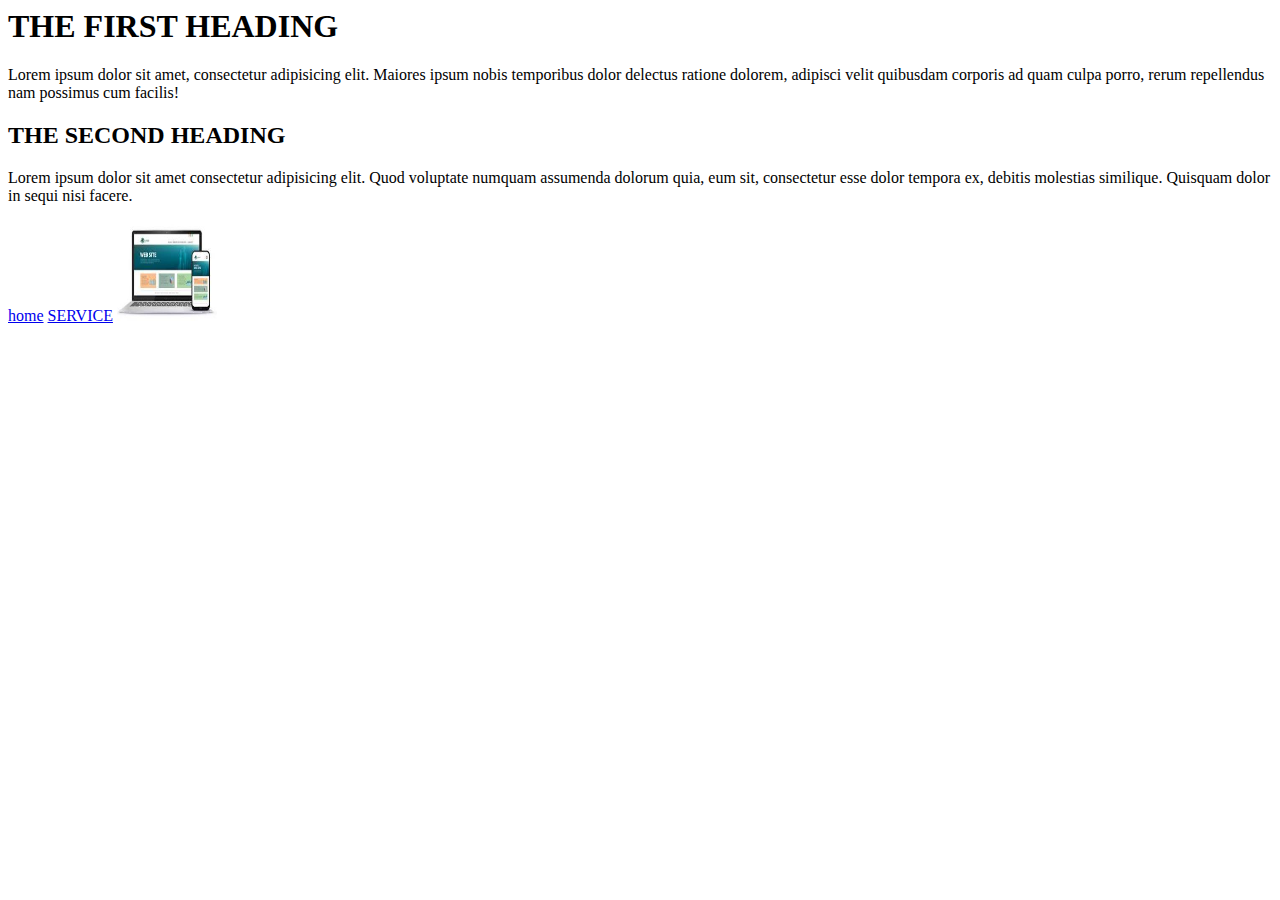
<file: index.html>
<html>
    <head>
        <title>HTML</title>
    </head>
    <BODY>
        <h1>THE FIRST HEADING</h1>
        <P>Lorem ipsum dolor sit amet, consectetur adipisicing elit. Maiores ipsum nobis temporibus dolor delectus ratione dolorem, 
            adipisci velit quibusdam corporis ad quam culpa porro, rerum repellendus nam possimus cum facilis!</P>
        <h2>THE SECOND HEADING</h2>
        <P>Lorem ipsum dolor sit amet consectetur adipisicing elit. Quod voluptate numquam assumenda dolorum quia, eum sit,
                consectetur esse dolor tempora ex, debitis molestias similique. Quisquam dolor in sequi nisi facere.
        </P>
        <!--Anchor tags -->
        <a href="./home.html">home</a>
        <a href="./service.html">SERVICE</a>
        <img src="../images/Untitled.jpeg" alt="THIS IS THE IMAGE" width="100PX" height="100PX">

    </BODY>
</html>
</file>
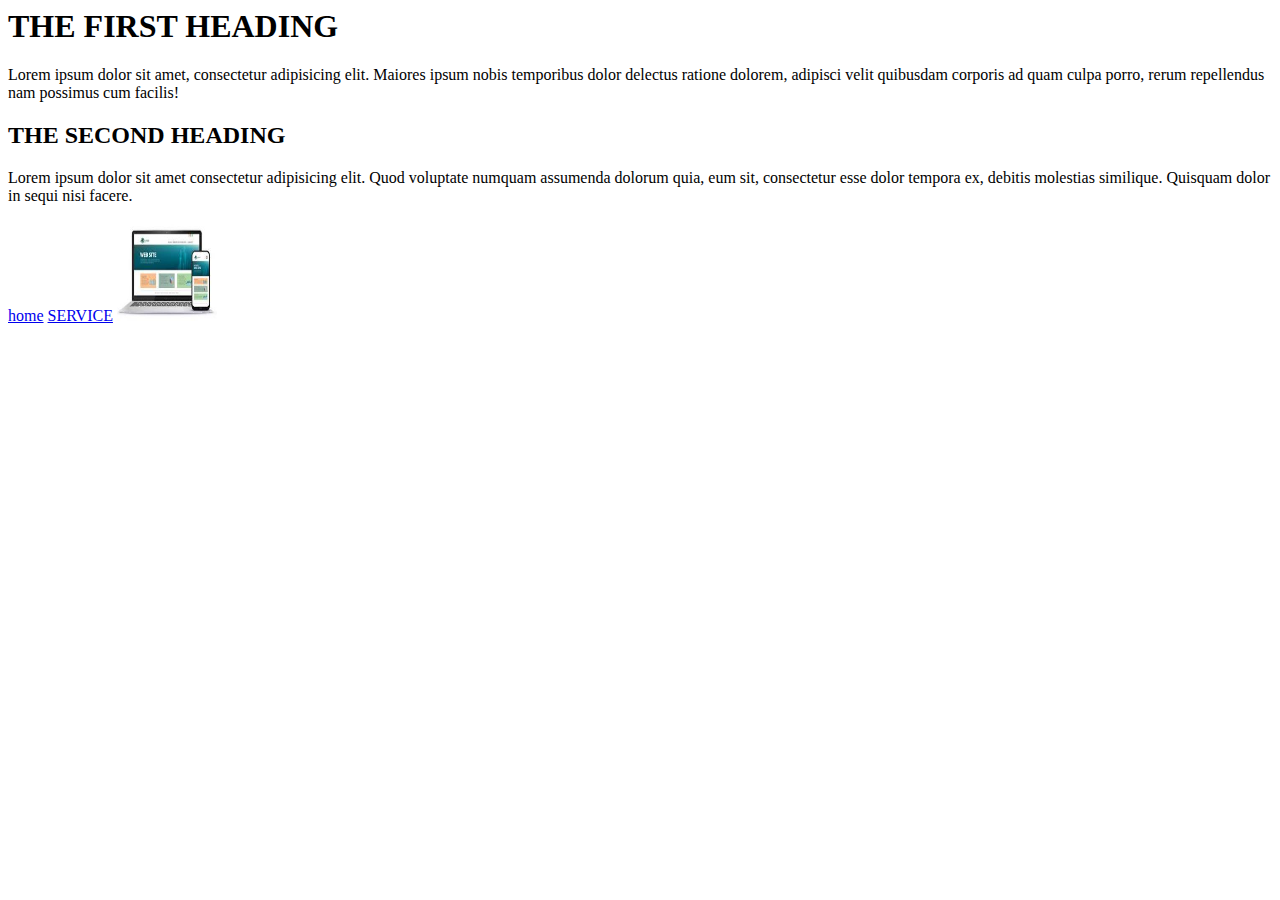
<file: 19-10-24/index.html>
<html>
    <head>
        <title>HTML</title>
    </head>
    <BODY>
        <h1>THE FIRST HEADING</h1>
        <P>Lorem ipsum dolor sit amet, consectetur adipisicing elit. Maiores ipsum nobis temporibus dolor delectus ratione dolorem, 
            adipisci velit quibusdam corporis ad quam culpa porro, rerum repellendus nam possimus cum facilis!</P>
        <h2>THE SECOND HEADING</h2>
        <P>Lorem ipsum dolor sit amet consectetur adipisicing elit. Quod voluptate numquam assumenda dolorum quia, eum sit,
                consectetur esse dolor tempora ex, debitis molestias similique. Quisquam dolor in sequi nisi facere.
        </P>
        <!--Anchor tags -->
        <a href="./home.html">home</a>
        <a href="./service.html">SERVICE</a>
        <img src="./images/Untitled.jpeg" alt="THIS IS THE IMAGE" width="100PX" height="100PX">

    </BODY>
</html>
</file>
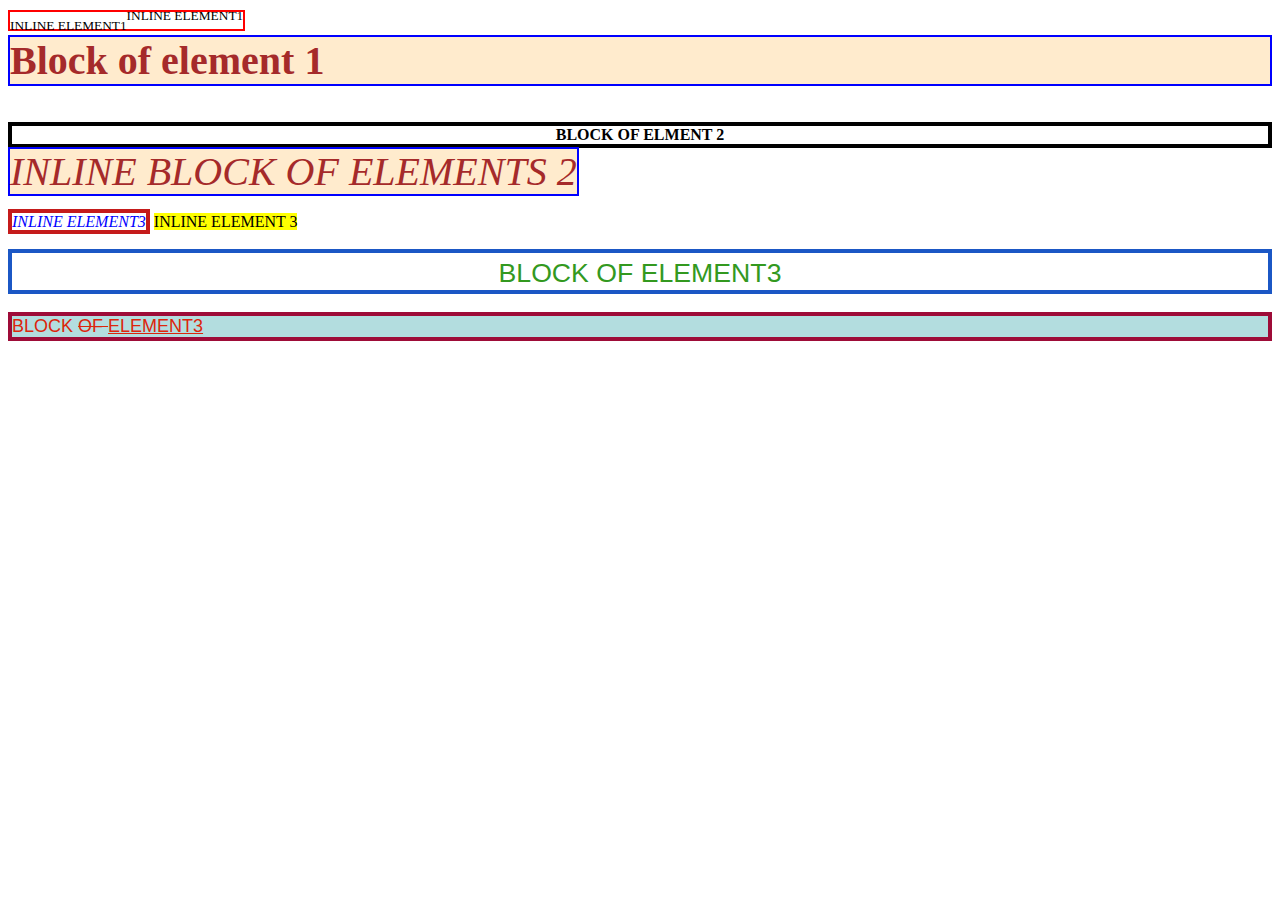
<file: 22-10-24/index.html>
<!DOCTYPE html>
<html lang="en">

<head>
    <meta charset="UTF-8">
    <meta name="viewport" content="width=device-width, initial-scale=1.0">
    <link rel="stylesheet" href="style.css">
    <title>INLINE AND BLOCK OF ELEMENT</title>
    <style>
        .first {
            border-width: 4px;
            border-color: rgb(197, 27, 27);
            border-style: solid;
            color: blue;
        }
        #second{
            border-width: 4px;
            border-color: rgb(27, 87, 197);
            text-align: center;
            border-style: solid;
            color: rgb(51, 153, 31);
            font-size: xx-large;
            font-family: 'Trebuchet MS', 'Lucida Sans Unicode', 'Lucida Grande', 'Lucida Sans', Arial, sans-serif;

        }
        /* span{
            border-width: 4px;
            border-color: rgb(197, 27, 27);
            border-style: solid;
            color: blu   #second{
            border-width: 4px;
            border-color: rgb(27, 87, 197);
            text-align: center;
            border-style: solid;
            color: rgb(51, 153, 31);
            font-size: xx-large;
            font-family: 'Trebuchet MS', 'Lucida Sans Unicode', 'Lucida Grande', 'Lucida Sans', Arial, sans-serif;

        

        } */
    </style>
</head>

<body>
    <!-- inline css -->
    <span style="border: 2px solid red;"><sub>INLINE ELEMENT1</sub><sup>INLINE ELEMENT1</sup></span>
    <div style="border: 2px solid blue; background-color: blanchedalmond; color:brown; font-size:40px;"><b>Block of element 1</b></div>
    <br><br>
    <DIV style="border-width: 4px;border-color:black;text-align: center; border-style:solid;"><strong>BLOCK OF ELMENT 2</strong></DIV>
    <SPAN style="border: 2px solid blue; background-color: blanchedalmond; color:brown; font-size:40px;"><i>INLINE BLOCK OF ELEMENTS 2</i></SPAN>

    <br><br>
    <SPAN class="first"><em>INLINE ELEMENT3</em></SPAN>
    <SPAN><mark> INLINE ELEMENT 3</mark></SPAN>
    <br><br>
    <DIV id="second"><small>BLOCK OF ELEMENT3</small></DIV>
    <br>
    <DIV class="third">BLOCK <del>OF </del><ins>ELEMENT3</ins></DIV>
</body>

</html>
</file>
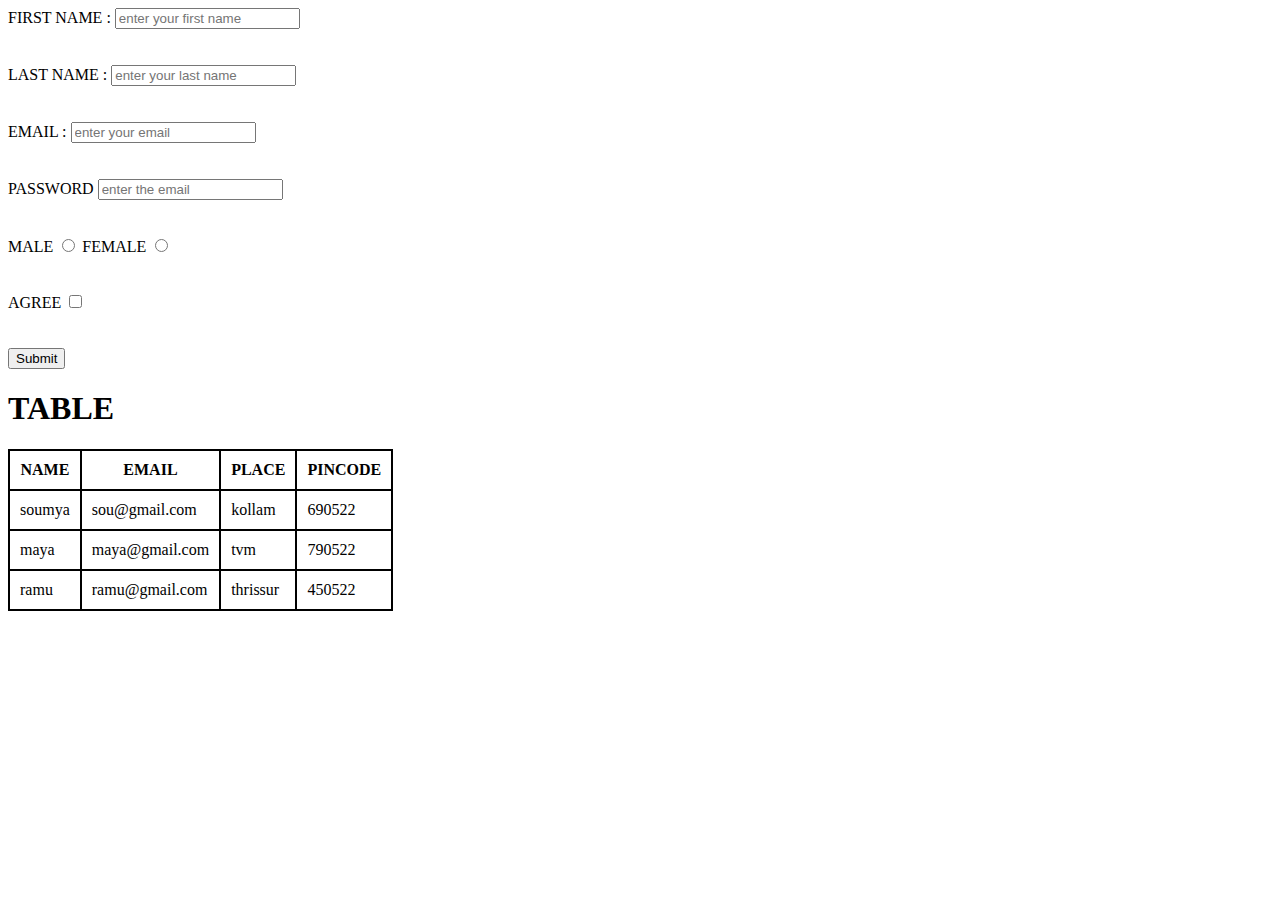
<file: 23-10-24/index.html>
<!DOCTYPE html>
<html lang="en">
<head>
    <meta charset="UTF-8">
    <meta name="viewport" content="width=device-width, initial-scale=1.0">
    <link rel="stylesheet" href="style.css">
    <title>HTML FORMS</title>
</head>
<body>
    <form action="/submit">
        <label for="firstName">FIRST NAME :</label>
        <input type="text" placeholder="enter your first name" name="firstName" id="firstName">
        <br><br><br>
        <label for="lastName">LAST NAME :</label>
        <input type="text" placeholder="enter your last name" name="lastname" id="lastName">
        <br><br><br>
        <label for="email">EMAIL :</label>
        <input type="email" placeholder="enter your email"  name="email" id="email">
        <br><br><br>
        <label for="password">PASSWORD</label>
        <input type="password" placeholder="enter the email" name="password" id="password">
        <br><br><br>
        <label for="male">MALE</label>
        <input type="radio" id="male"  name="gender" value="male">
        <label for="female">FEMALE</label>
        <input type="radio" id="female" name="gender" value="female">
        <br><br><br>
        <label for="agree">AGREE</label>
        <input type="checkbox" name="agreed" id="agree" value="true">
        <br><br><br>
        <input type="submit">
    </form>

    <h1>TABLE</h1>
    <TABLE>
        <thead>
            <tr>
                <TH>NAME</TH>
                <TH>EMAIL</TH>
                <TH>PLACE</TH>
                <TH>PINCODE</TH>
            </tr>
        </thead>
        <TBOdy>
            <tr>
                <td>soumya</td>
                <td>sou@gmail.com</td>
                <td>kollam</td>
                <td>690522</td>
            </tr>
            <tr>
                <td>maya</td>
                <td>maya@gmail.com</td>
                <td>tvm</td>
                <td>790522</td>
            </tr>
            <tr>
                <td>ramu</td>
                <td>ramu@gmail.com</td>
                <td>thrissur</td>
                <td>450522</td>
            </tr>
        </TBOdy>
    </TABLE>
    
</body>
</html>
</file>
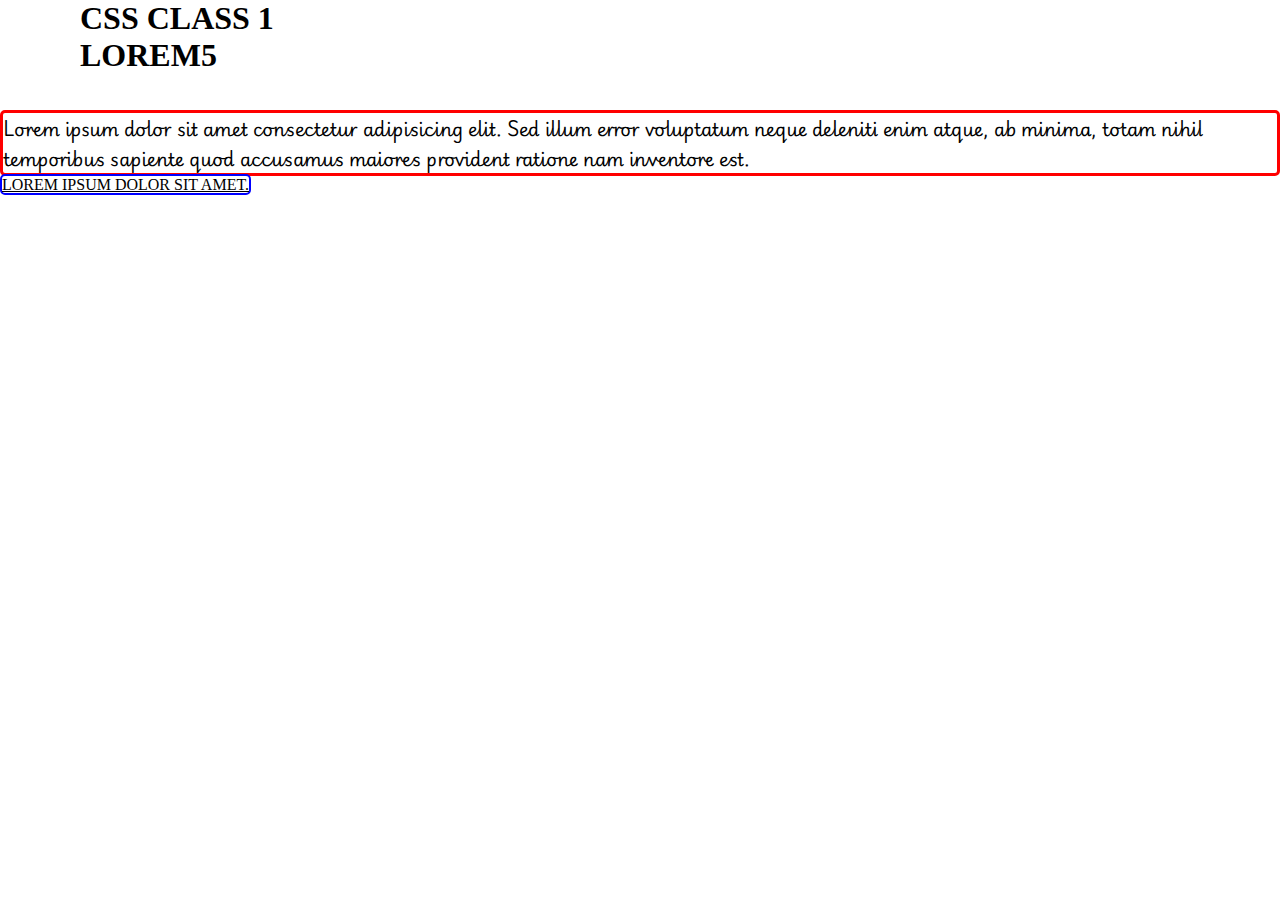
<file: 25-10-24/index.html>
<!DOCTYPE html>
<html lang="en">
<head>
    <meta charset="UTF-8">
    <meta name="viewport" content="width=device-width, initial-scale=1.0">
    <link rel="stylesheet" href="style.css">
    <title>CSS1</title>
</head>
<body>
    <H1>CSS CLASS 1</H1>
    <H1>LOREM5</H1>
    <br><br>
    <div>Lorem ipsum dolor sit amet consectetur adipisicing elit. Sed illum error voluptatum neque deleniti enim atque, ab minima, totam nihil temporibus sapiente quod accusamus maiores provident ratione nam inventore est.</div>
    <span>Lorem ipsum dolor sit amet.</span>
    
</body>
</html>
</file>
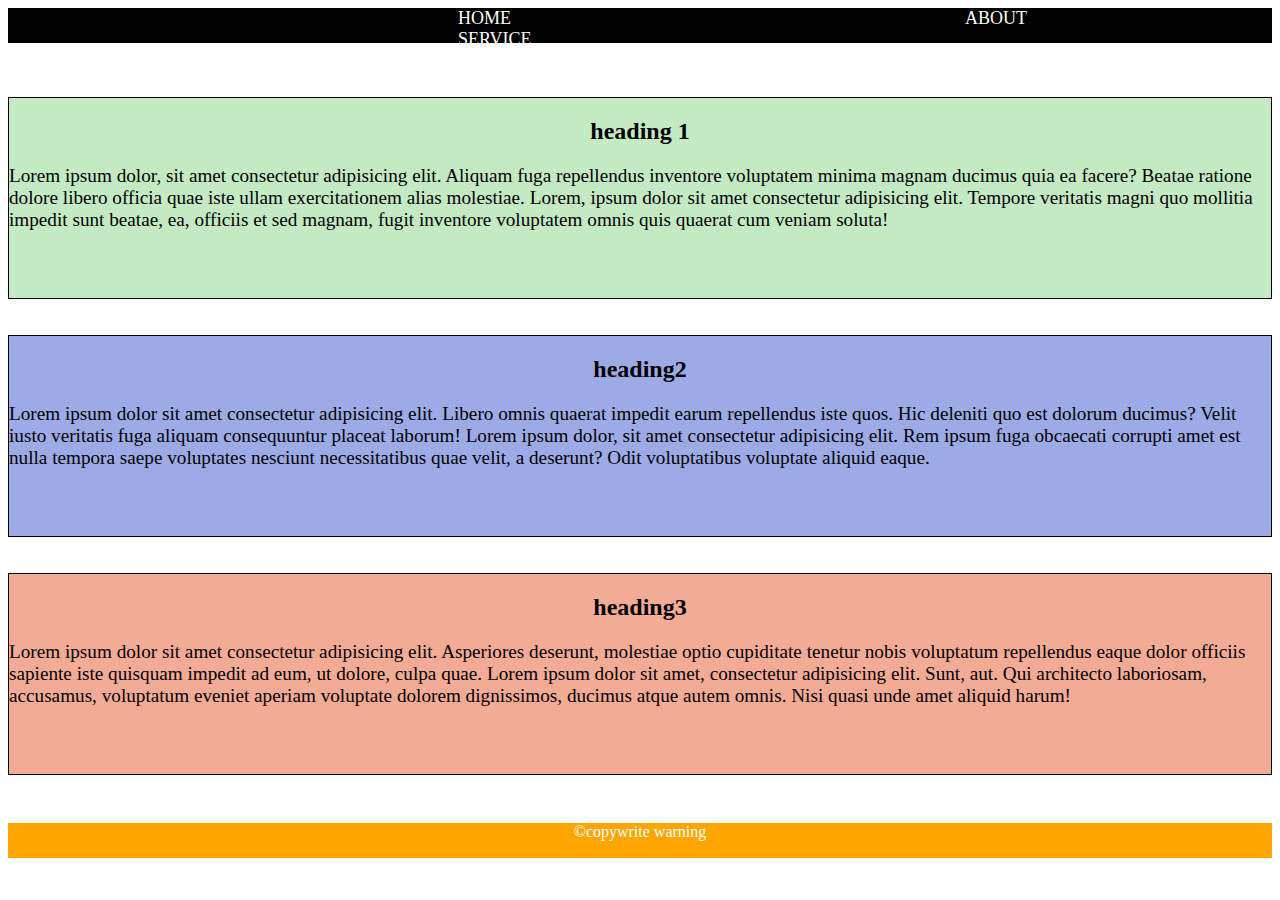
<file: 28-10-24/index.html>
<!DOCTYPE html>
<html lang="en">
<head>
    <meta charset="UTF-8">
    <meta name="viewport" content="width=device-width, initial-scale=1.0">
    <link rel="stylesheet" href="style.css">
    <title>CSS DISPLAY PROPERTY</title>
</head>
<body>
    <header class="header">
        <nav>
            <a class="text" href="#home">HOME</a>
            <a class="text"  href="#ABOUT">ABOUT</a>
            <a class="text"  href="#SERVICE">SERVICE</a>
        </nav>
</header>
<br><br><br>
<div class="main">
<div class="first">
    <h2>heading 1</h2><p>Lorem ipsum dolor, sit amet consectetur adipisicing elit. Aliquam fuga repellendus inventore voluptatem minima magnam ducimus quia ea facere? Beatae ratione dolore libero officia quae iste ullam exercitationem alias molestiae. Lorem, ipsum dolor sit amet consectetur adipisicing elit. Tempore veritatis magni quo mollitia impedit sunt beatae, ea, officiis et sed magnam, fugit inventore voluptatem omnis quis quaerat cum veniam soluta!</p></div>
<br><br>
<div class="second">
    <h2>heading2</h2>
   <p>Lorem ipsum dolor sit amet consectetur adipisicing elit. Libero omnis quaerat impedit earum repellendus iste quos. Hic deleniti quo est dolorum ducimus? Velit iusto veritatis fuga aliquam consequuntur placeat laborum! Lorem ipsum dolor, sit amet consectetur adipisicing elit. Rem ipsum fuga obcaecati corrupti amet est nulla tempora saepe voluptates nesciunt necessitatibus quae velit, a deserunt? Odit voluptatibus voluptate aliquid eaque.</p></div>
<br><br>
<div class="third">
    <h2>heading3</h2>
<p>Lorem ipsum dolor sit amet consectetur adipisicing elit. Asperiores deserunt, molestiae optio cupiditate tenetur nobis voluptatum repellendus eaque dolor officiis sapiente iste quisquam impedit ad eum, ut dolore, culpa quae. Lorem ipsum dolor sit amet, consectetur adipisicing elit. Sunt, aut. Qui architecto laboriosam, accusamus, voluptatum eveniet aperiam voluptate dolorem dignissimos, ducimus atque autem omnis. Nisi quasi unde amet aliquid harum!</p></div>
<br><br><br>
</div>
<br><br><br>
<br><br><br>
<br>
<footer class="footer">
    <span> &copy;copywrite warning</span>

</footer>
    
</body>
</html>
</file>
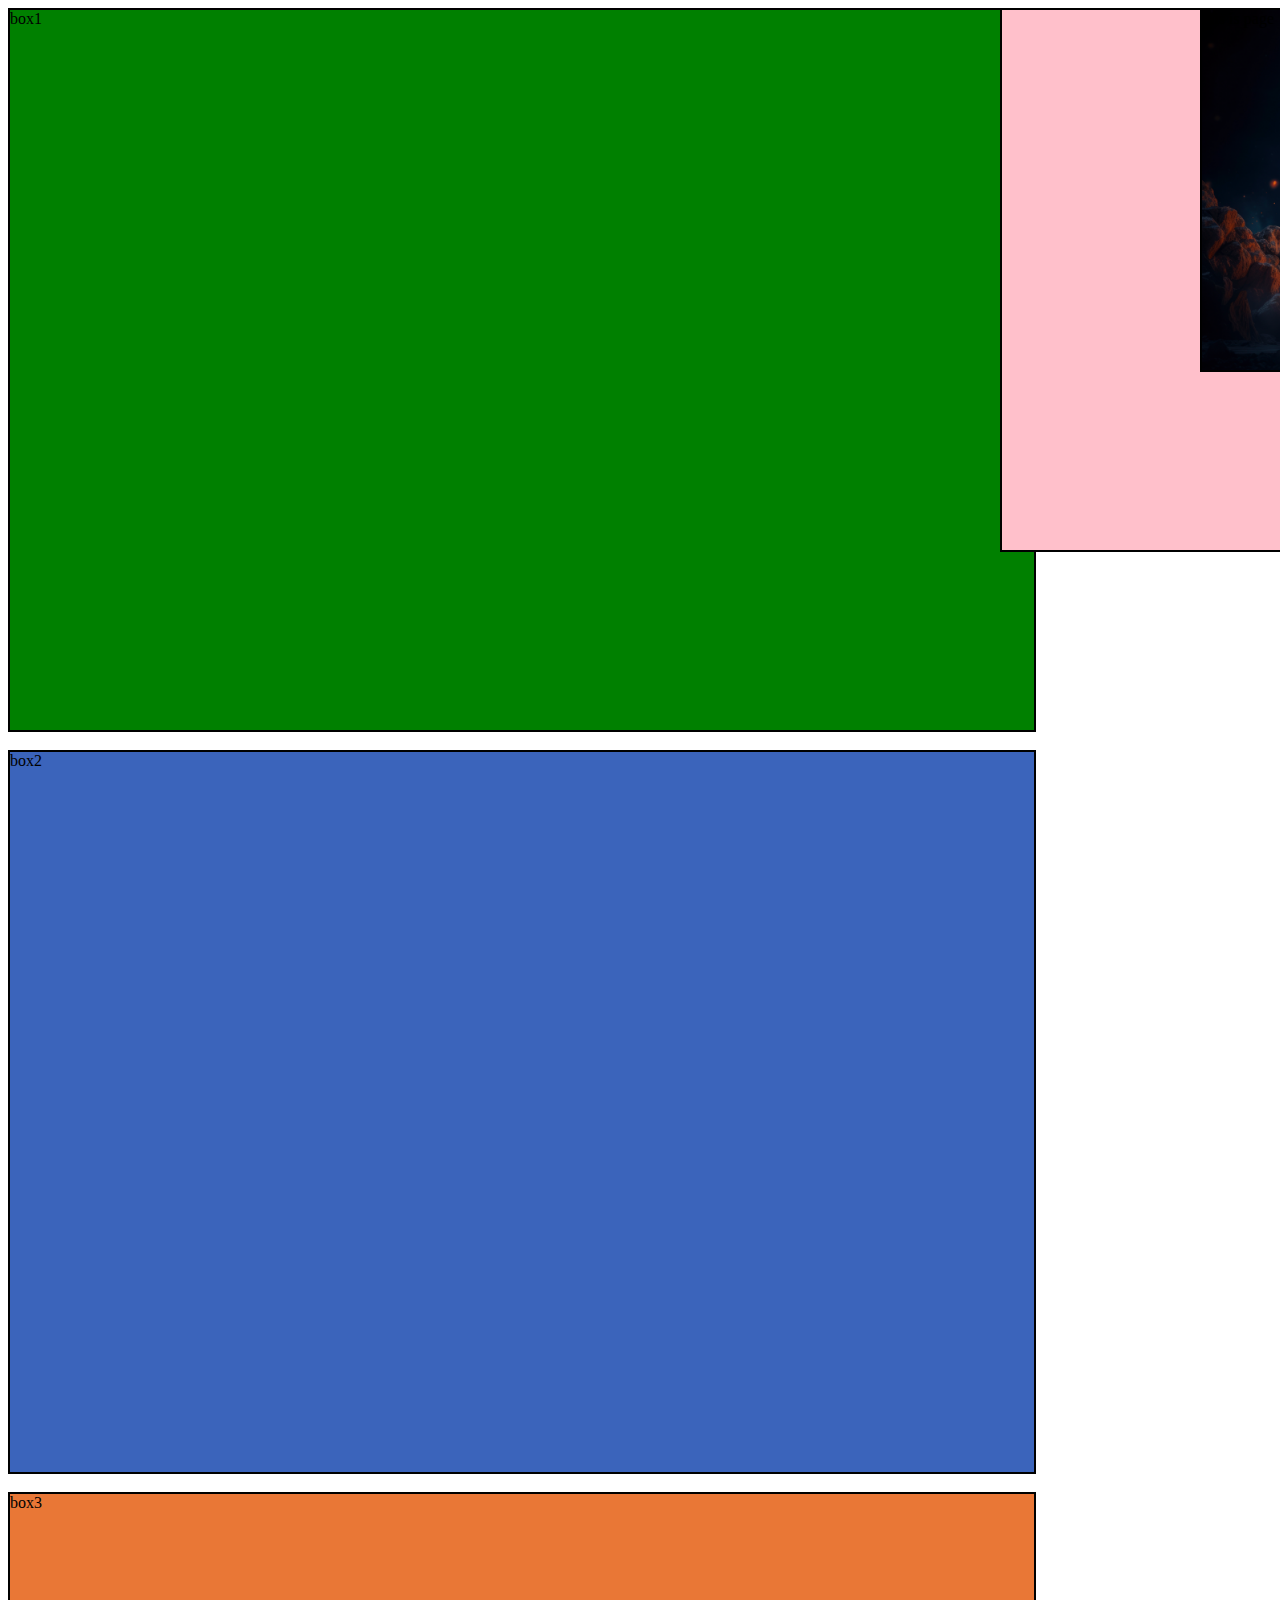
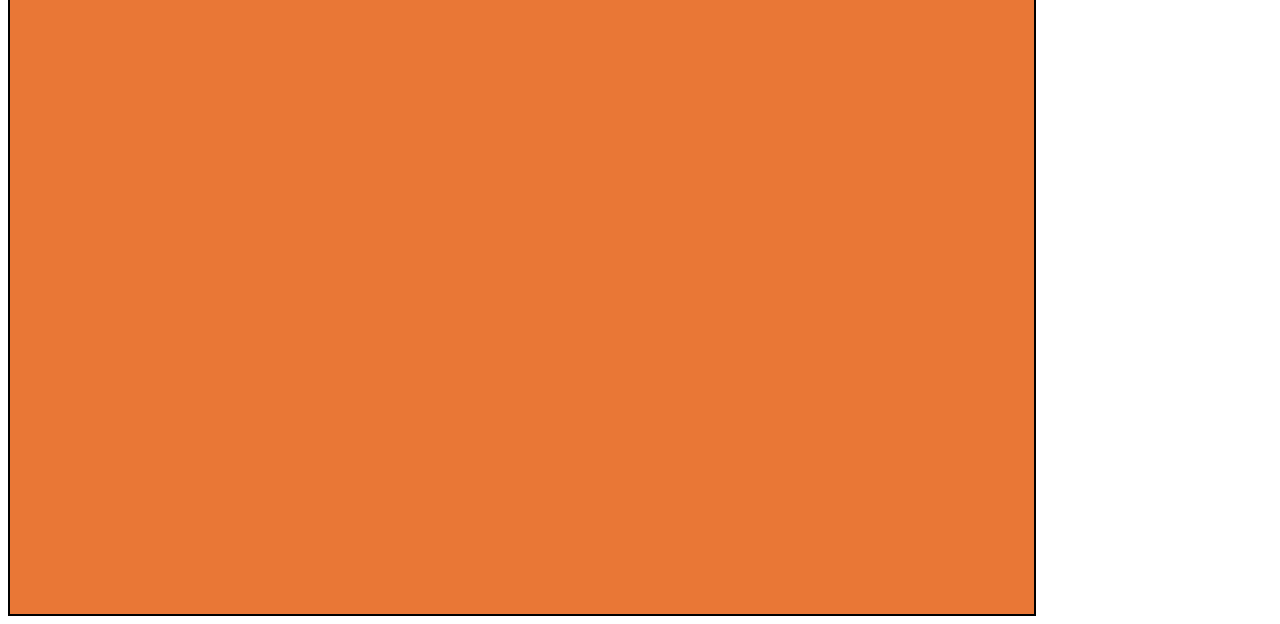
<file: 29-10-24/index.html>
<!DOCTYPE html>
<html lang="en">
<head>
    <meta charset="UTF-8">
    <meta name="viewport" content="width=device-width, initial-scale=1.0">
    <link rel="stylesheet" href="style.css">
    <title>Document</title>
</head>
<body><div class="container1"> </div>
    <div class="container">this is page</div>

    <div class="box" id="box1">box1</div>
    <br>
    <div class="box" id="box2">box2</div>
    <br>
    <div class="box" id="box3">box3</div>
    
</body>
</html>
</file>
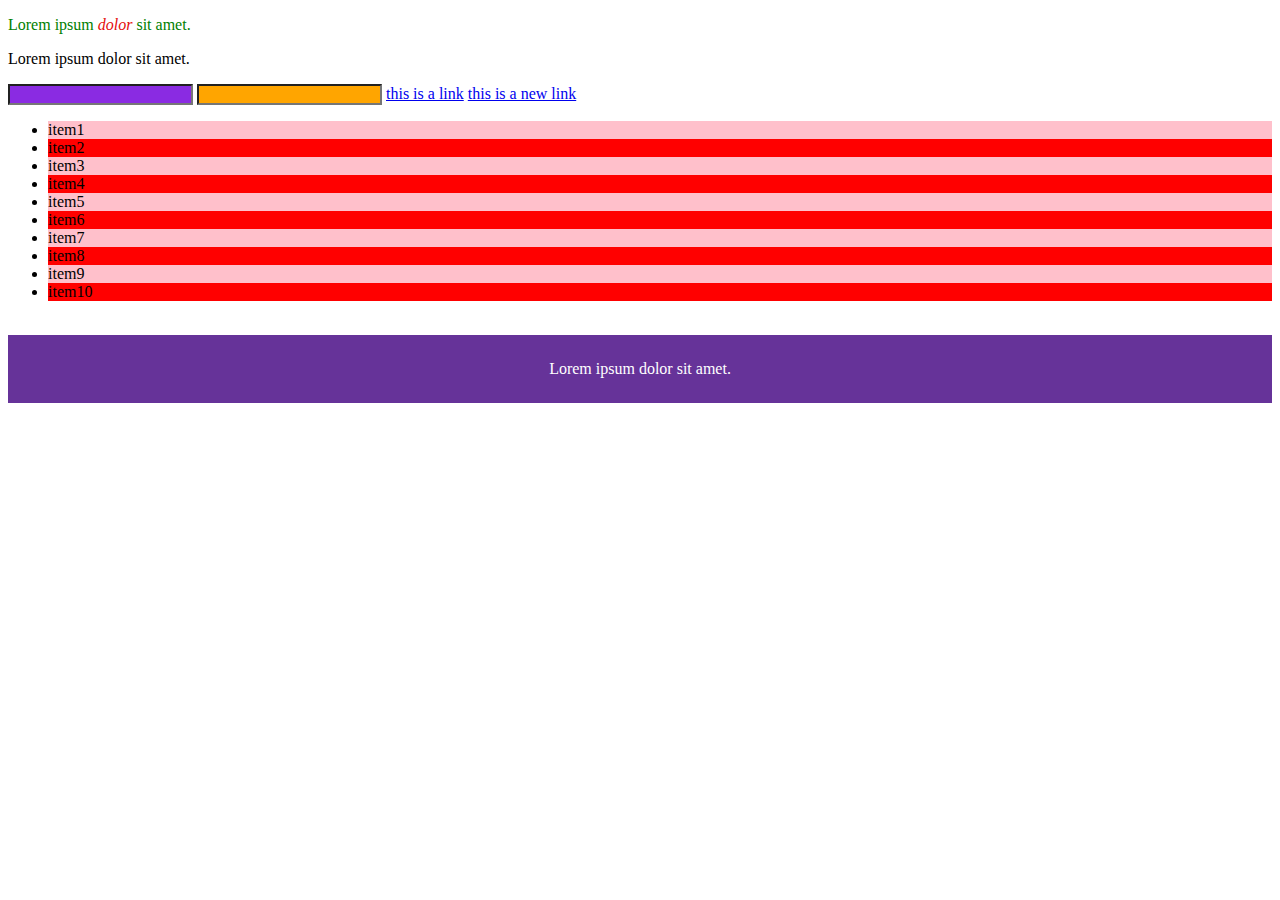
<file: 8-11-24/index.html>
<!DOCTYPE html>
<html lang="en">
<head>
    <meta charset="UTF-8">
    <meta name="viewport" content="width=device-width, initial-scale=1.0">
    <link rel="stylesheet" href="style.css">
    <title> ATTRIBUTE AND NTH CHILD PSUEDO SELECTOR</title>
</head>
<body>

    <p>Lorem ipsum <i>dolor</i>  sit amet.</p>
    <p>Lorem ipsum dolor sit amet.</p>

    <input type="text" >
    <input type="email">

    <a href="#" class="highlight" target="_blank">this is a link</a>
    <a href="www.w3school.com" target="">this is  a new link</a>


    <ul>
        <li>item1</li>
        <li>item2</li>
        <li>item3</li>
        <li>item4</li>
        <li>item5</li>
        <li>item6</li>
        <li>item7</li>
        <li>item8</li>
        <li>item9</li>
        <li>item10</li>
    </ul>

<br>
<div>Lorem ipsum  dolor sit amet.</div>



</body>
</html>
</file>
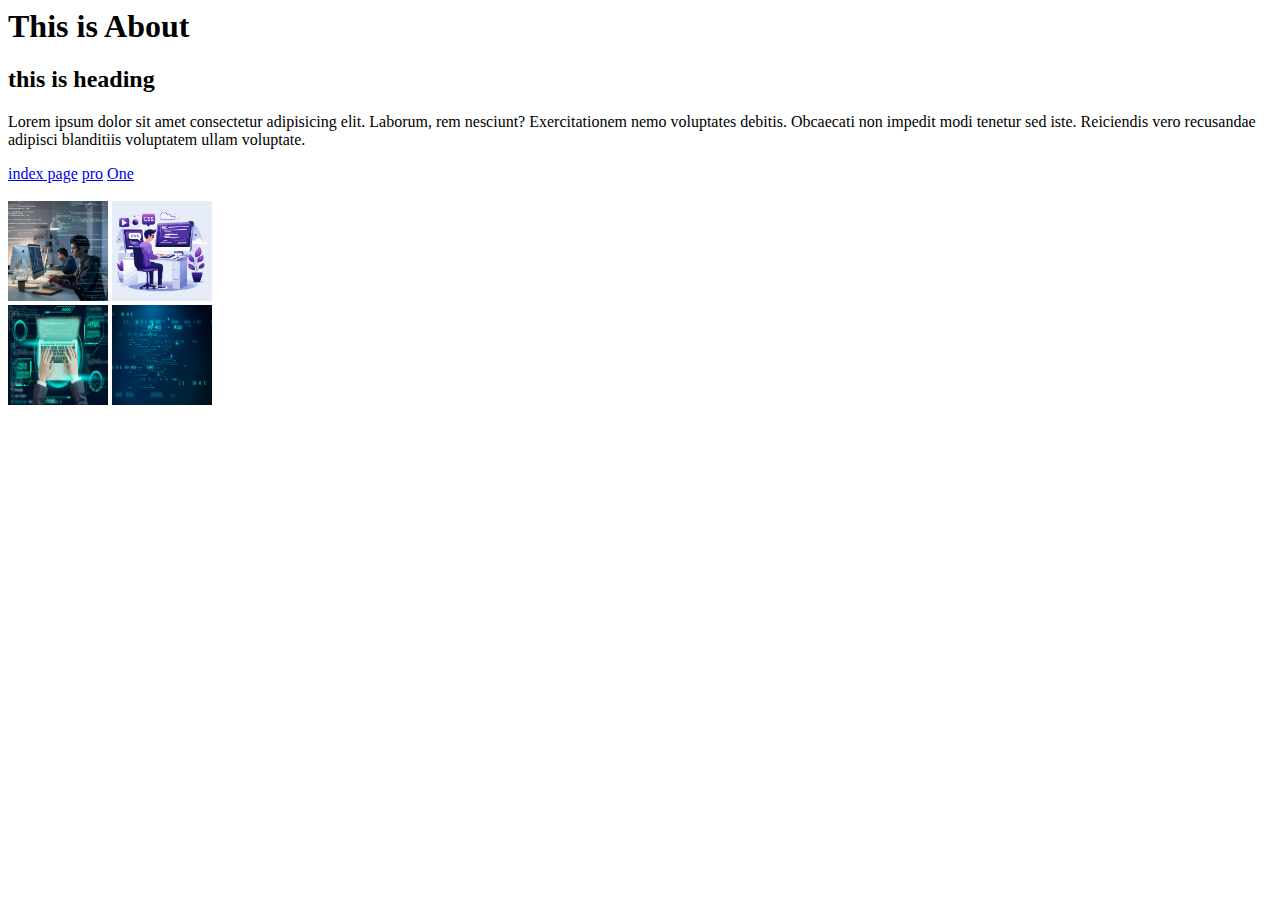
<file: about.html>
<html>
    <head>
        <title>ABOUT US</title>
    </head>
    <body>
        
        <h1>This is About</h1>
        <h2>this is heading</h2>
        <p>Lorem ipsum dolor sit amet consectetur adipisicing elit. Laborum, rem nesciunt? Exercitationem nemo
             voluptates debitis. Obcaecati non impedit modi tenetur sed iste. 
            Reiciendis vero recusandae adipisci blanditiis voluptatem ullam voluptate.</p>
            <a href="./index.html" target="_blank">index page</a>
            <a href="./pages/pro.html" target="_blank">pro</a>
            <a href="./pages/single/one.html" target="_blank">One</a>
<br>
<br>
            <img src="./images/pic1.png" width="100px" height="100px">
            <img src="./images/pic2.jpg" width="100px" height="100px">
            <br>
            <img src="./images/products/pic4.jpg" width="100px" height="100px">
            <img src="./images/products/pic6.webp" width="100px" height="100px">


    </body>
</html>
</file>
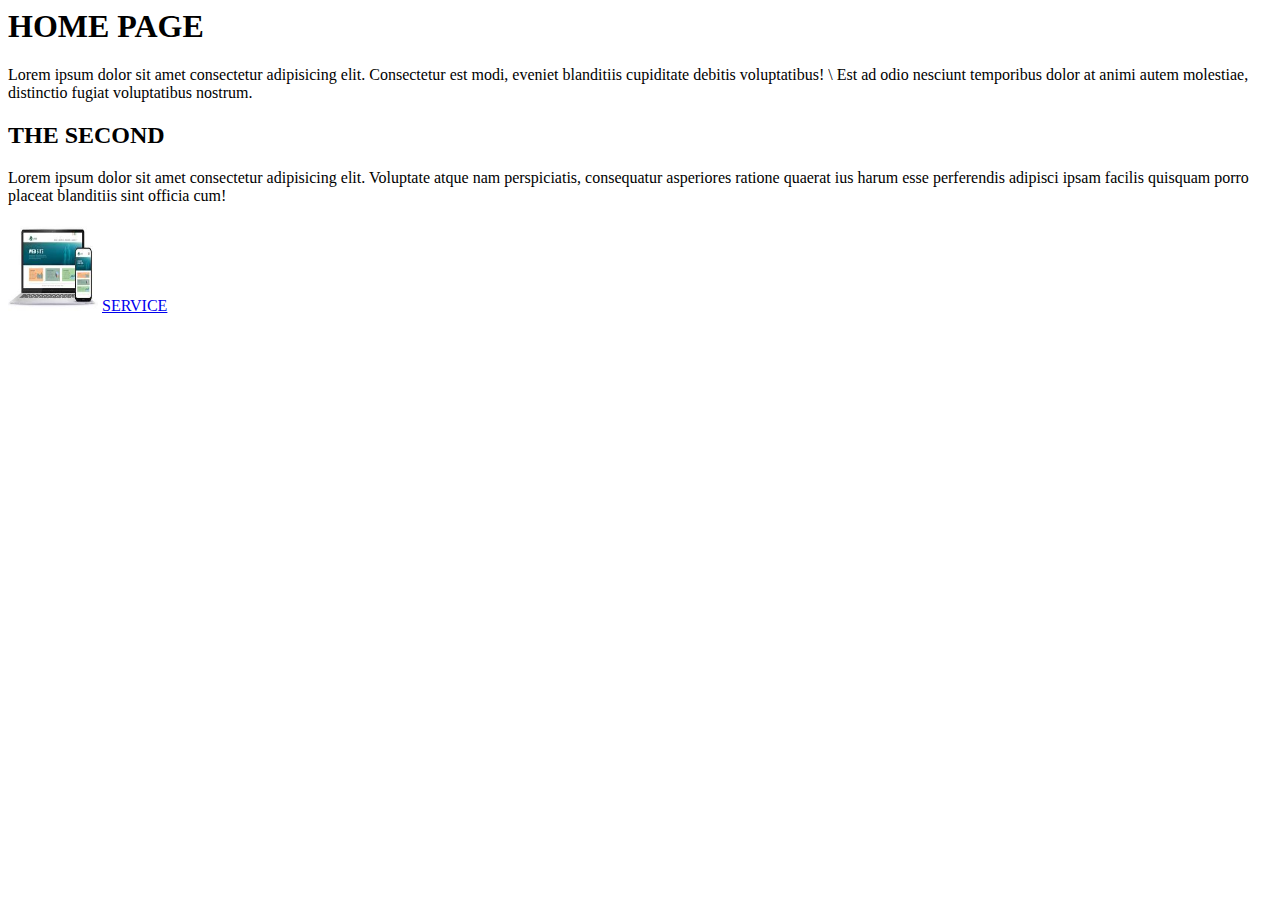
<file: home.html>
<html>
    <head>
        <title>HOME</title>

    </head>
    <BODY>
        <h1>HOME PAGE</h1>
        <P>Lorem ipsum dolor sit amet consectetur adipisicing elit. Consectetur est modi, eveniet blanditiis cupiditate debitis voluptatibus!
            \ Est ad odio nesciunt temporibus dolor at animi autem molestiae, distinctio fugiat voluptatibus nostrum.</P>
            <H2>THE SECOND</H2>
            <P>Lorem ipsum dolor sit amet consectetur adipisicing elit. Voluptate atque nam perspiciatis, consequatur asperiores ratione quaerat 
                ius harum esse perferendis adipisci ipsam facilis quisquam porro placeat blanditiis sint officia cum!</P>
                <img src="../images/Untitled.jpeg" alt="home page pic" width="90px" height="90px">
                <a href="./service.html">SERVICE</a>
    </BODY>
</html>
</file>
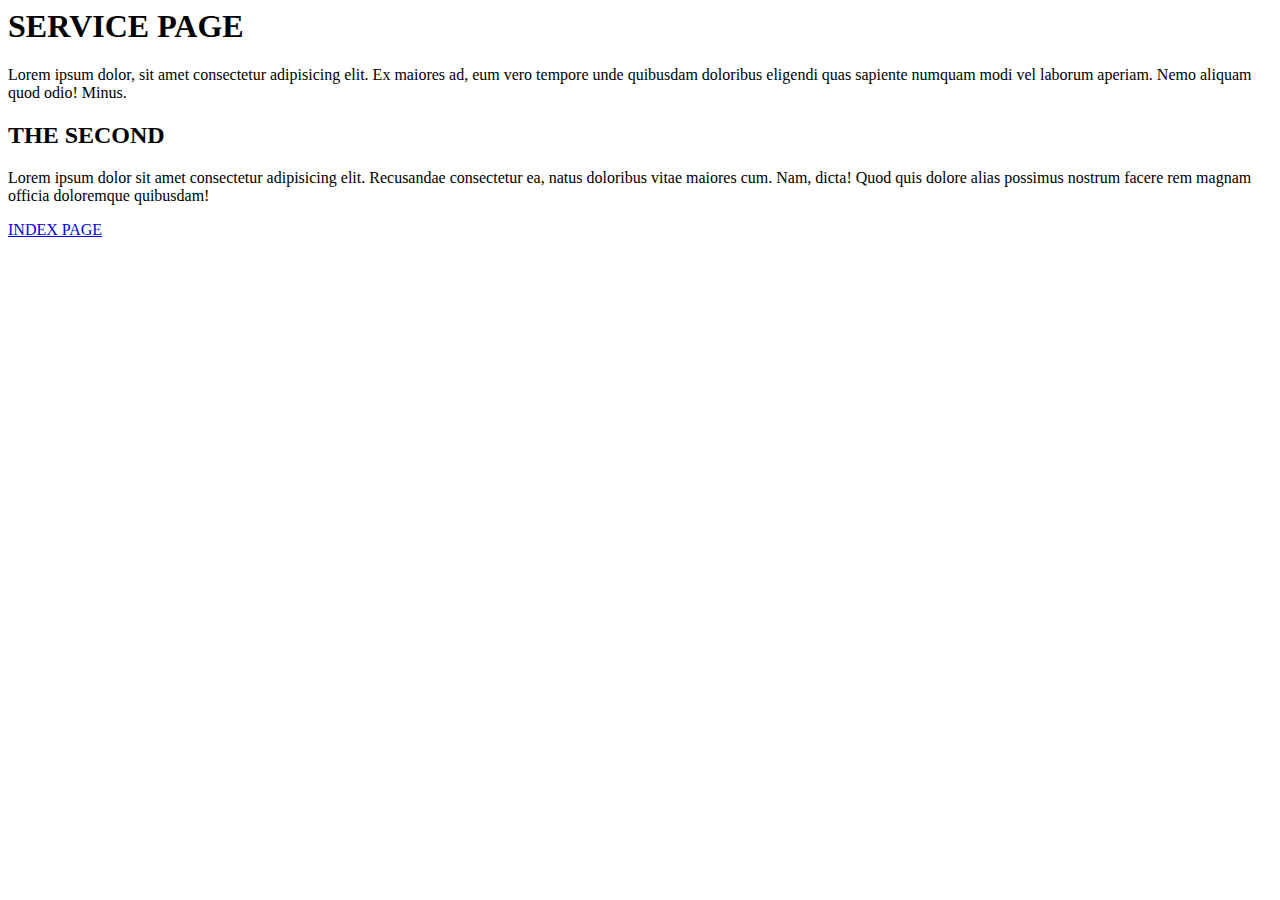
<file: service.html>
<html>
    <head>
        <title>SERVICE</title>
    </head>
    <BODY>
        <H1>SERVICE PAGE</H1>
        <P>Lorem ipsum dolor, sit amet consectetur adipisicing elit. 
            Ex maiores ad, eum vero tempore unde quibusdam doloribus eligendi quas sapiente numquam modi vel laborum aperiam. Nemo aliquam quod odio! Minus.</P>
            <H2>THE SECOND</H2>
            <P>Lorem ipsum dolor sit amet consectetur adipisicing elit. Recusandae consectetur ea, natus doloribus vitae maiores cum. Nam, dicta! Quod quis 
                dolore alias possimus nostrum facere rem magnam officia doloremque quibusdam!</P>
                <a href="./index.html">INDEX PAGE</a>
    
        </BODY>
</html>
</file>
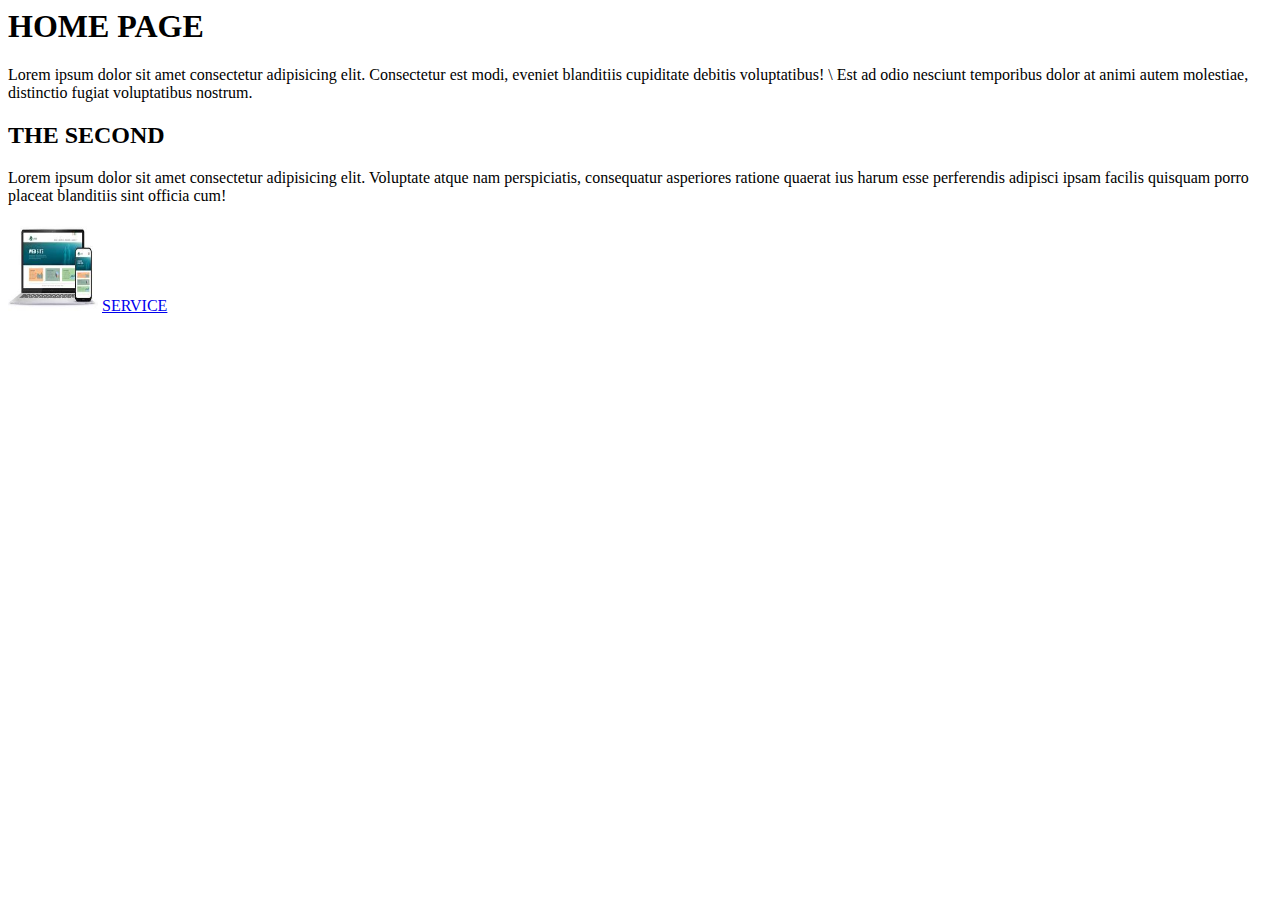
<file: 19-10-24/home.html>
<html>
    <head>
        <title>HOME</title>

    </head>
    <BODY>
        <h1>HOME PAGE</h1>
        <P>Lorem ipsum dolor sit amet consectetur adipisicing elit. Consectetur est modi, eveniet blanditiis cupiditate debitis voluptatibus!
            \ Est ad odio nesciunt temporibus dolor at animi autem molestiae, distinctio fugiat voluptatibus nostrum.</P>
            <H2>THE SECOND</H2>
            <P>Lorem ipsum dolor sit amet consectetur adipisicing elit. Voluptate atque nam perspiciatis, consequatur asperiores ratione quaerat 
                ius harum esse perferendis adipisci ipsam facilis quisquam porro placeat blanditiis sint officia cum!</P>
                <img src="./images/Untitled.jpeg" alt="home page pic" width="90px" height="90px">
                <a href="./service.html">SERVICE</a>
    </BODY>
</html>
</file>
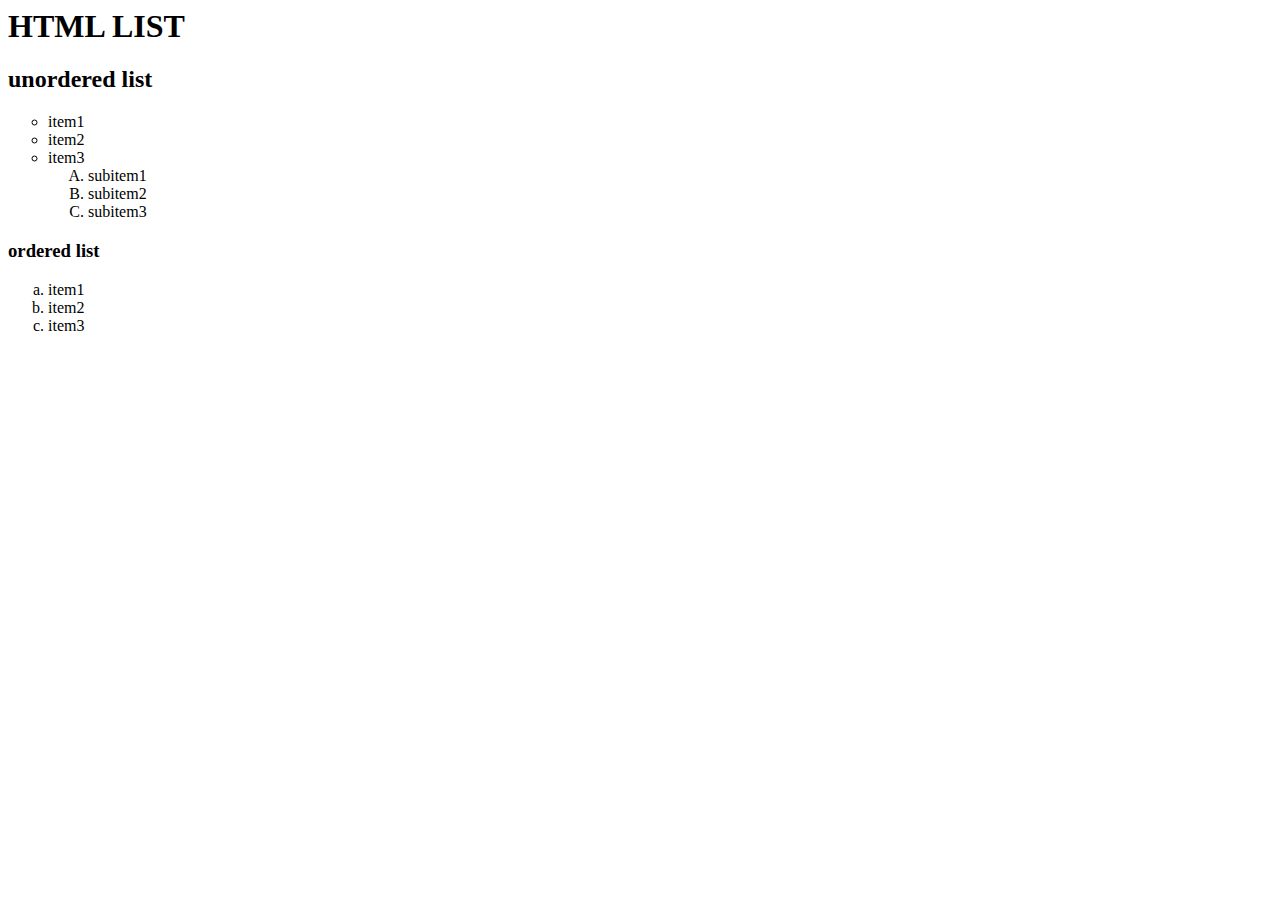
<file: 21-10-24/list.html>
<html>
    <head>
        <title>LIST</title>
    </head>
    <body>
        <h1>HTML LIST</h1>
        <h2>unordered list</h2>
       <ul type="circle">
        <li>item1</li>
        <li>item2</li>
        <li>item3</li>
        
            <ol type="A">
                <li>subitem1</li>
                <li>subitem2</li>
                <li>subitem3</li>
            </ol>
       
        </ul>
        <h3>ordered list</h3>
        <ol type="a">
            <li>item1</li>
            <li>item2</li>
            <li>item3</li>
        </ol>
        

      
    </body>
</html>
</file>
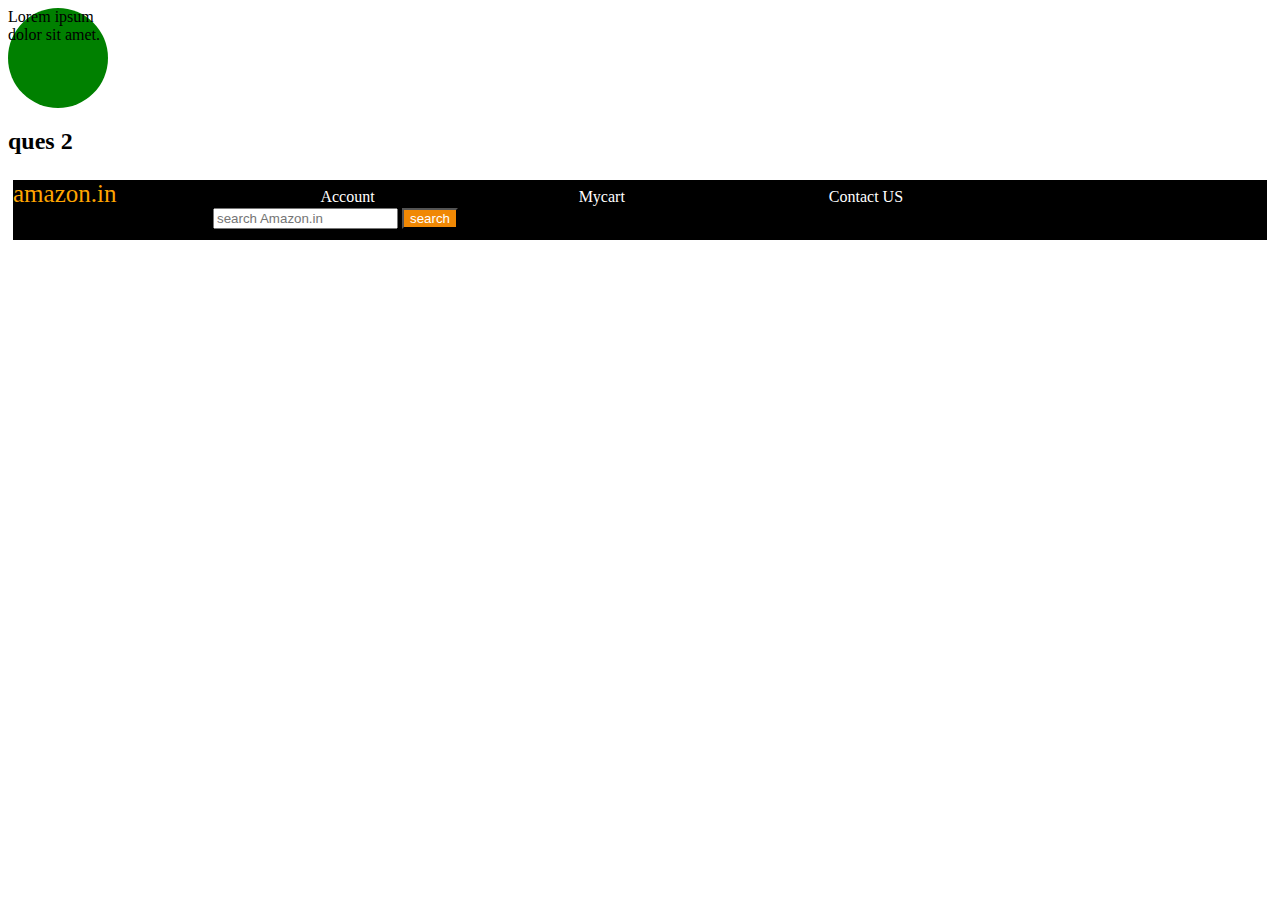
<file: 26-10-24/ques1.html>
<!DOCTYPE html>
<html lang="en">
<head>
    <meta charset="UTF-8">
    <meta name="viewport" content="width=device-width, initial-scale=1.0">
    <link rel="stylesheet" href="style.css">
    <title>HTML</title>
</head>
<body>
    <div class="first">Lorem ipsum dolor sit amet.</div>
    <h2>ques 2</h2>
    
    <div class="main">
        <span class="span">amazon.in</span>
        <a href="ques 1.html" class="account">Account</a>
        <span class="span1">Mycart</span>
        <span class="span1">Contact US</span>
        <input type="text" placeholder="search Amazon.in" id="first">
        <button type="submit" class="second"> search

        </button>
    </div>
    
</body>
</html>
</file>
<file: 22-10-24/style.css>
.third{
    border-width: 4px;
    border-color: rgb(158, 12, 56);
    text-align: left;
    border-style: solid;
    color: rgb(221, 37, 12);
    font-size: large;
    font-family: 'Trebuchet MS', 'Lucida Sans Unicode', 'Lucida Grande', 'Lucida Sans', Arial, sans-serif;
    background-color: rgb(179, 221, 223);

}
</file>
<file: 23-10-24/style.css>
table,th,td{
    border: 2px solid black;
    border-collapse: collapse;
    padding: 10px;
}
</file>
<file: 25-10-24/style.css>
/* universal selector */

@import url('https://fonts.googleapis.com/css2?family=Playwrite+GB+S:ital,wght@0,100..400;1,100..400&display=swap');

*{
    margin: 0px;
    padding: 0px;

}
div{
    text-align: left;
    font-size: large;
    font-family: 'Gill Sans', 'Gill Sans MT', Calibri, 'Trebuchet MS', sans-serif;
    font-family: "Playwrite GB S", cursive;
    border: 3px solid red;
    border-radius: 5px;
}
h1{
    line-height: normal;
    font-weight: 50px;
    margin-left: 80px;
}
span{
    border: 2px solid blue;
    border-radius: 5px;
    text-decoration: underline;
    text-transform: uppercase;
}
</file>
<file: 28-10-24/style.css>
.header{
    background-color: black;
    height: 35px;
}
div{
    border: 1px solid black;
    height: 200px;
  
}
.text{
    color: white;
    font-size: large;
    text-decoration: none;
    padding-left: 450px;
}
.main
{
    height: 400px;
    border: none;
}
.first{
    background-color:rgba(135, 214, 135,0.5);
}
.second{
    background-color:rgba(58, 85, 206, 0.5);
}
.third{
    background-color:rgba(233, 88, 44, 0.5);
}
.footer{
    background-color: orange;
    color: white;
    display: block;
    text-align: center;
    height: 35px;
    margin-top: 200px;
}
h2{
    text-align: center;
}
p{
    font-size: larger;
}
</file>
<file: 29-10-24/style.css>
.container{
    border: 2px solid black;
    height: 40vh;
    width: 40vw;
    background-image: url(./images/futuristic-space-rocket-with-fantasy-design.jpg);
    background-size: cover;
    position: fixed;
    left: 1200px;
    z-index: 1;
}
.container1{
    border: 2px solid black;
    height: 60vh;
    width: 60vw;
    background-color: pink;
    /* background-size: cover; */
    position: fixed;
    left: 1000px;
    z-index: 1;
   
}
.box
{
    border: 2px solid black;
    width: 80vw;
    height: 80vh;
    position: relative;
    top: 0px;
}
#box1{
    background-color: green;
}
#box2{
    background-color: rgb(59, 100, 187);
}
#box3{
    background-color: rgb(233, 119, 54);
}
</file>
<file: 8-11-24/style.css>
input[type="text"]{
    background-color: blueviolet;
}
input[type="email"]{
    background-color: orange;
}
/* a[target="_blank"]{
    color: green;
} */

li:nth-child(2){
    background-color: red;

}
li:nth-child(2n+1){
    background-color: pink;
}
li:nth-child(2n+0)
{
    background-color: aquamarine;
}
li:nth-child(even){
    background-color: red;
}
li:nth-child(odd){
    background-color: pink
};



/* psuedo classes */

a:link{
    color: black;
}
a:visited{
    color: green;
}
a:hover{
    color: hotpink;
}
a:active{
   color: blueviolet;
}
a.highlight:hover{
    color: rgb(11, 13, 114);
    font-size: xx-large;
}
div{
    background-color: rebeccapurple;
    color: white;
    text-align: center;
    padding: 25px;
}

div:hover{
    background-color: blue;
}

p:first-child{
    color: green;
}

p i:first-child{
    color: rgb(228, 12, 12);
}


/* q:lang(no){
    quotes: "*" "*";

} */
</file>
<file: 26-10-24/style.css>
.first{
    height: 100px;
    width: 100px;
    background-color: green;
    border-radius: 50%;
}
.main{
    border: 5px solid white;
    height: 60px;
    background-color: black;
}
.span{
    color: orange;
    font-size: 25px;
}
a{
    padding-left: 200px;
    color: white;
}
.span1{
    color: white;
    padding-left: 200px;
}
#first{
    margin-left: 200px;
}
.second{
    color: white;
    background-color: #f08804;
}
.account{
    text-decoration: none;
}
</file>
